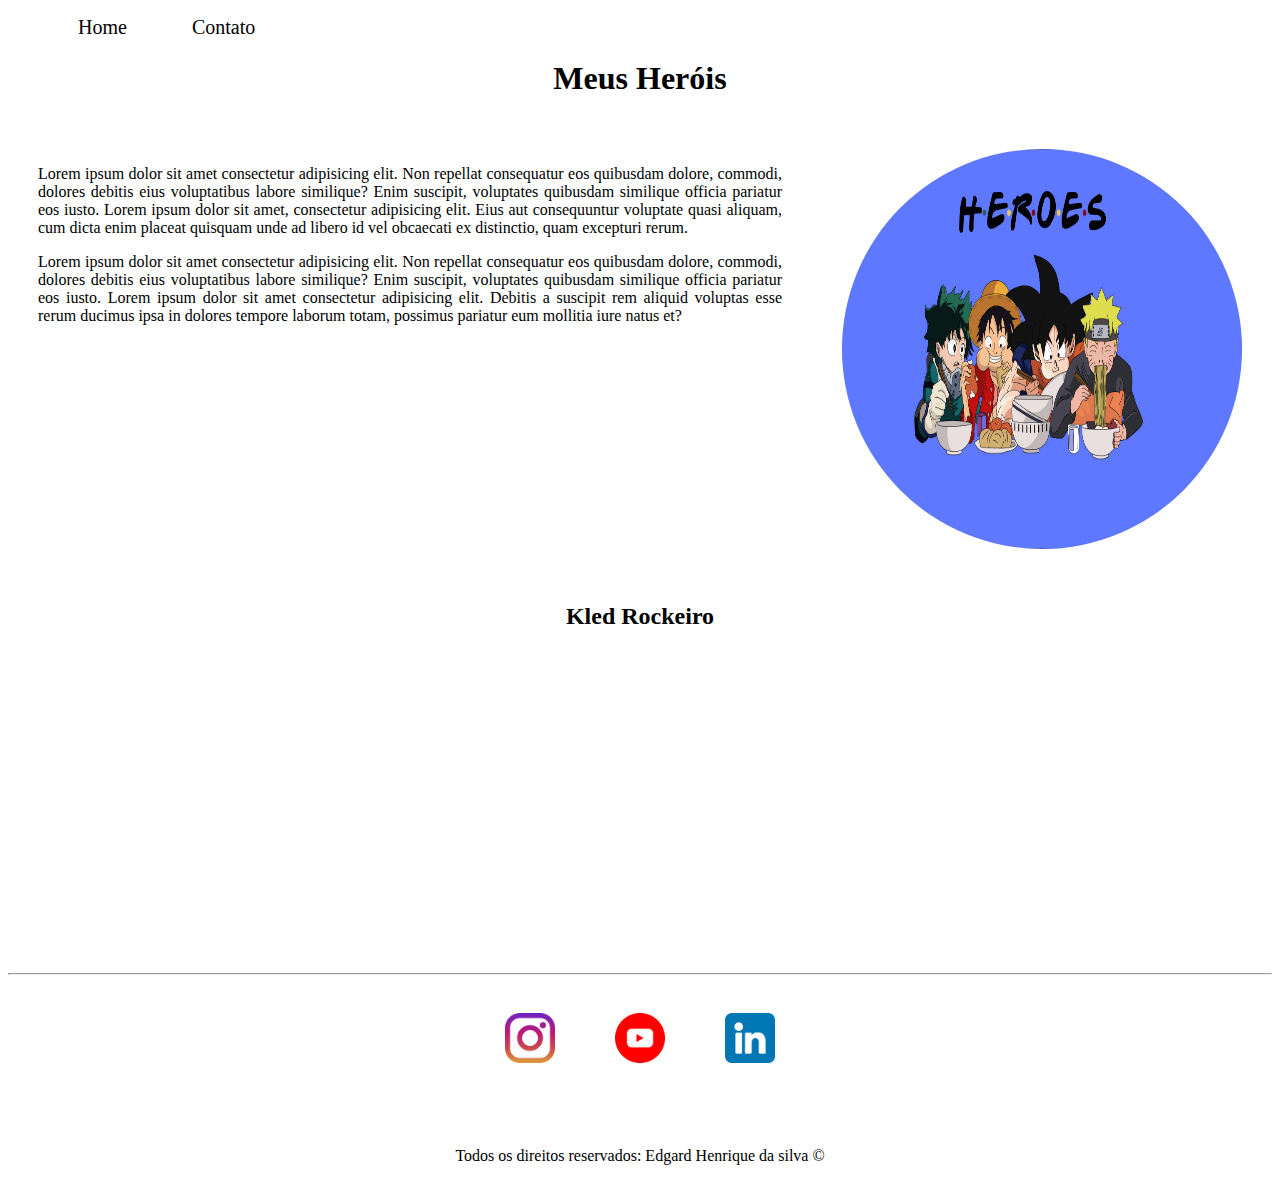
<file: HTML/index.html>
<!DOCTYPE html>
<html lang="pt-br">

<head>
    <meta charset="UTF-8">
    <meta http-equiv="X-UA-Compatible" content="IE=edge">
    <meta name="viewport" content="width=device-width, initial-scale=1.0">
    <title>Desenhos</title>
    <link rel="stylesheet" href="assets/css/stlye.css">


</head>

<body>
    <nav>
        <ul id="menu">
            <li>
                <a href="index.html"> Home </a>
            </li>
            <li>
                <a href="contatos.html"> Contato </a>
            </li>
        </ul>
        </ul>
    </nav>

    <h1 class="center">Meus Heróis</h1>
    <div class="container">
        <div class="p-30">

            <p class="justify">
                Lorem ipsum dolor sit amet consectetur adipisicing elit. Non repellat consequatur eos quibusdam dolore,
                commodi,
                dolores debitis eius voluptatibus labore similique? Enim suscipit, voluptates quibusdam similique
                officia
                pariatur eos iusto.
                Lorem ipsum dolor sit amet, consectetur adipisicing elit. Eius aut consequuntur voluptate quasi aliquam,
                cum dicta enim placeat quisquam unde ad libero id vel obcaecati ex distinctio, quam excepturi rerum.

            </p>

            <p class="justify">
                Lorem ipsum dolor sit amet consectetur adipisicing elit. Non repellat consequatur eos quibusdam dolore,
                commodi,
                dolores debitis eius voluptatibus labore similique? Enim suscipit, voluptates quibusdam similique
                officia
                pariatur eos iusto.
                Lorem ipsum dolor sit amet consectetur adipisicing elit. Debitis a suscipit rem aliquid voluptas esse
                rerum ducimus ipsa in dolores tempore laborum totam, possimus pariatur eum mollitia iure natus et?
            </p>
        </div>

        <div>
            <img class="br-50 wh-400 p-30" src="assets/img/animee.jpg" alt="" width="560px">

        </div>
    </div>


    <h2 class="center">Kled Rockeiro </h2>
    <div class="container">
        <iframe width="560" height="315" src="https://www.youtube.com/embed/N6ddKsRMIrg" title="YouTube video player"
            frameborder="0"
            allow="accelerometer; autoplay; clipboard-write; encrypted-media; gyroscope; picture-in-picture"
            allowfullscreen></iframe>
    </div>
    <hr>
    <footer>

        <div class="container mb-50">
            <a href="https://www.instagram.com/sayardilustra/" target="_blank">
                <img class="tm-social p-30" src="assets/img/instagram.png" alt="Logo do instagram">
            </a>
            <a href="https://www.youtube.com/channel/UCRc3Nm2JHqY5ocq-B4E6j8A/featured" target="_blank">
                <img class="tm-social p-30" src="assets/img/youtube.png" alt="Logo do youtube">
            </a>
            <a href="https://www.linkedin.com/in/edgard-henrique-da-silva-8a4192171/" target="_blank">
                <img class="tm-social p-30" src="assets/img/linkedin.png" alt="Logo do linkedin">
            </a>
        </div>

        <p class="center">
            Todos os direitos reservados: Edgard Henrique da silva &copy;
        </p>
    </footer>

    <script src="assets/javascript/script.js"></script>
</body>

</html>
</file>
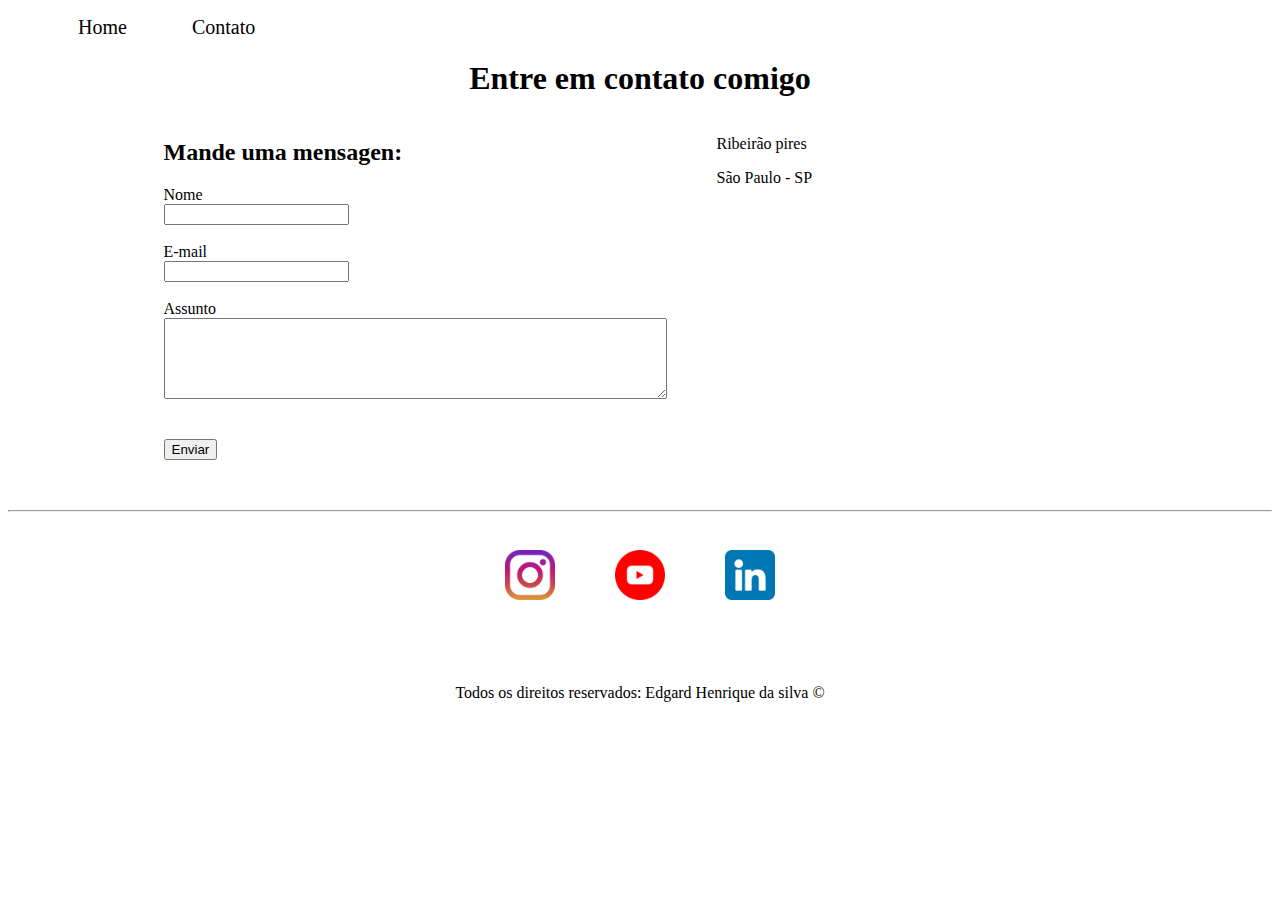
<file: HTML/contatos.html>
<!DOCTYPE html>
<html lang="pt-br">

<head>
    <meta charset="UTF-8">
    <meta http-equiv="X-UA-Compatible" content="IE=edge">
    <meta name="viewport" content="width=device-width, initial-scale=1.0">
    <title>Contatos</title>
    <link rel="stylesheet" href="assets/css/stlye.css">
</head>

<body>
    <nav>
        <ul id="menu">
            <li>
                <a href="index.html"> Home </a>
            </li>
            <li>
                <a href="contatos.html"> Contato </a>
            </li>
        </ul>
    </nav>

    <h1 class="center">Entre em contato comigo</h1>
    <div class="container mb-50">

        <div>
            <h2>Mande uma mensagen:</h2>
            <form>
                <label for="nome">Nome</label><br>
                <input type="text" id="nome" onkeyup="validarNome()">
                <div id="TxtNome"></div>
                <br>
                <label for="email">E-mail</label><br>
                <input type="email" id="email" onkeyup="validarEmail()">
                <div id="TxtEmail"></div>
                <br>
                <label for="assunto">Assunto</label><br>
                <textarea name="assunto" id="assunto" cols="60" rows="5" onkeyup="validarAssunto()"></textarea>
                <div id="TxtAssunto"></div>
                <br>
                <br>
                <button onclick="Enviar()">Enviar</button>
            </form>
        </div>

        <div class="ml-50">


            <p>Ribeirão pires</p>
            <p>São Paulo - SP</p>

            <iframe
                src="https://www.google.com/maps/embed?pb=!1m18!1m12!1m3!1d116912.04313191162!2d-46.466228673373834!3d-23.69378419701241!2m3!1f0!2f0!3f0!3m2!1i1024!2i768!4f13.1!3m3!1m2!1s0x94ce6d00aafd1e81%3A0xc51dec6c655d6878!2sRibeir%C3%A3o%20Pires%2C%20SP!5e0!3m2!1spt-BR!2sbr!4v1655844038052!5m2!1spt-BR!2sbr"
                width="400" height="250" style="border:0;" onmousemove="mapaZoom()" onmouseout="mapaNormal()" id="mapa"
                allowfullscreen="" loading="lazy" referrerpolicy="no-referrer-when-downgrade"></iframe>

        </div>

    </div>
    <hr>
    <footer>

        <div class="container mb-50">
            <a href="https://www.instagram.com/sayardilustra/" target="_blank">
                <img class="tm-social p-30" src="assets/img/instagram.png" alt="Logo do instagram">
            </a>
            <a href="https://www.youtube.com/channel/UCRc3Nm2JHqY5ocq-B4E6j8A/featured" target="_blank">
                <img class="tm-social p-30" src="assets/img/youtube.png" alt="Logo do youtube">
            </a>
            <a href="https://www.linkedin.com/in/edgard-henrique-da-silva-8a4192171/" target="_blank">
                <img class="tm-social p-30" src="assets/img/linkedin.png" alt="Logo do linkedin">
            </a>
        </div>

        <p class="center">
            Todos os direitos reservados: Edgard Henrique da silva &copy;
        </p>
    </footer>

    <script src="assets/javascript/script.js"></script>


</body>

</html>
</file>
<file: HTML/assets/css/stlye.css>
/*Estilos da página index.html*/
.center {
    text-align: center;

}

.justify{
  text-align: justify;  
}

.container {
    display: flex;
    flex-flow: row;
    justify-content: center;

}

#menu li {
    display: inline;
    padding: 30px;

}

#menu li a {
    text-decoration: none;
    color: black;
    font-size: 20px;

}

#menu li a:hover{
    color:grey;
}

.p-30 {
    padding: 30px;
}

.br-50{
  border-radius: 50%;  
}

.wh-400{
    width: 400px;
    height: 400px;
}

.tm-social {
    width: 50px;
    height: 50px;
}

.mb-50{
    margin-bottom: 50px;
}
/*Estilos da página contato.html*/

.ml-50{
    margin-left: 50px;
    
}
</file>
